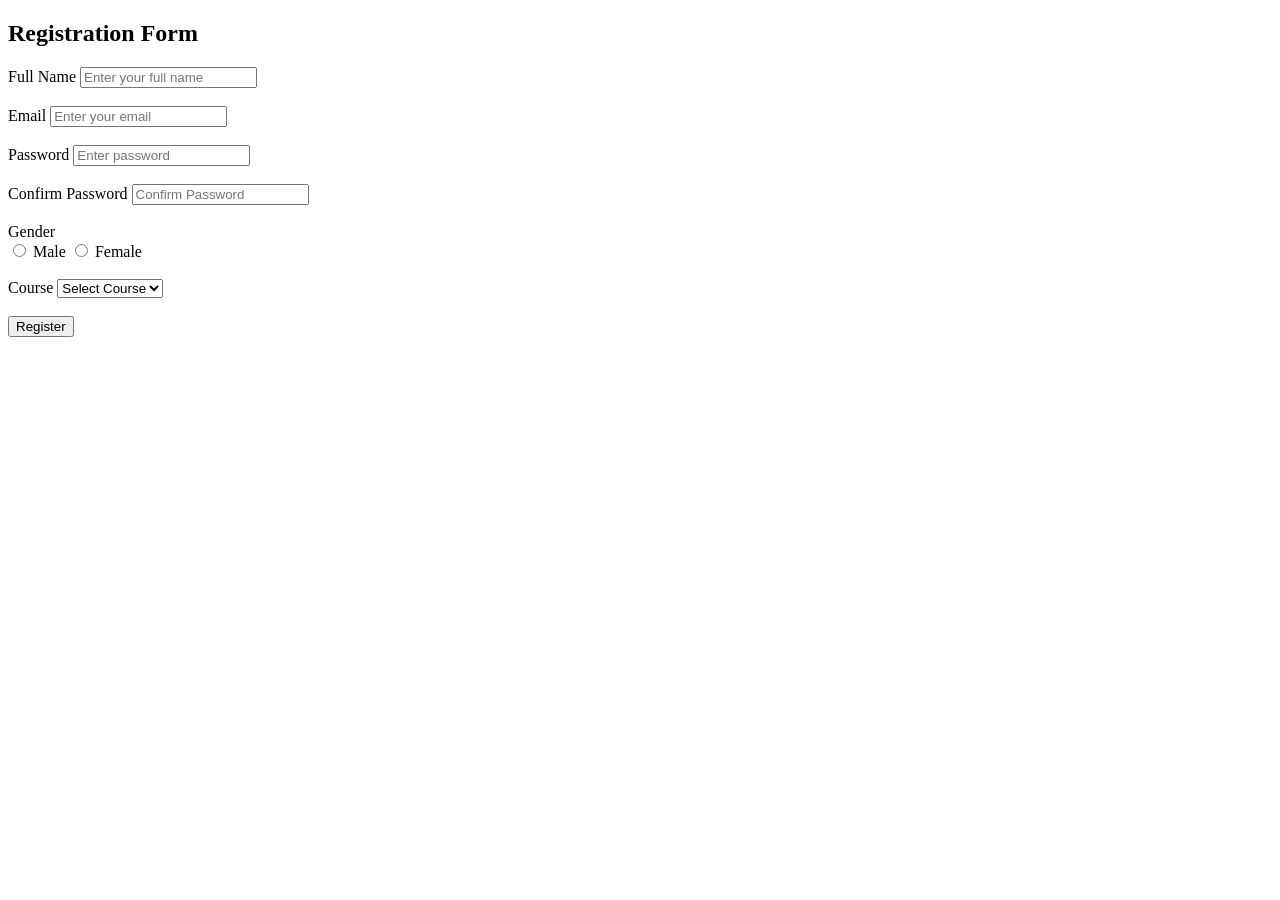
<file: index.html>
<!DOCTYPE html>
<html lang="en">
<head>
    <meta charset="UTF-8">
    <meta name="viewport" content="width=device-width, initial-scale=1.0">
    <title>Registration Form</title>
</head>

<body>

<div class="container">
    <h2>Registration Form</h2>

    <form id="registrationForm">

        <label for="name">Full Name</label>
        <input type="text" id="name" placeholder="Enter your full name" required>

        <br><br>

        <label for="email">Email</label>
        <input type="email" id="email" placeholder="Enter your email" required>

        <br><br>

        <label for="password">Password</label>
        <input type="password" id="password" placeholder="Enter password" required>

        <br><br>

        <label for="confirmPassword">Confirm Password</label>
        <input type="password" id="confirmPassword" placeholder="Confirm Password" required>

        <br><br>

        <label>Gender</label>
        <div class="gender">
            <input type="radio" name="gender" value="Male" required> Male
            <input type="radio" name="gender" value="Female"> Female
        </div>

        <br>

        <label for="course">Course</label>
        <select id="course" required>
            <option value="">Select Course</option>
            <option value="BCA">BCA</option>
            <option value="BBA">BBA</option>
            <option value="MBA">MBA</option>
            <option value="BTECH">B.TECH</option>
        </select>

        <br><br>

        <button type="submit">Register</button>

        <p id="message"></p>

    </form>
</div>

</body>
</html>
</file>
